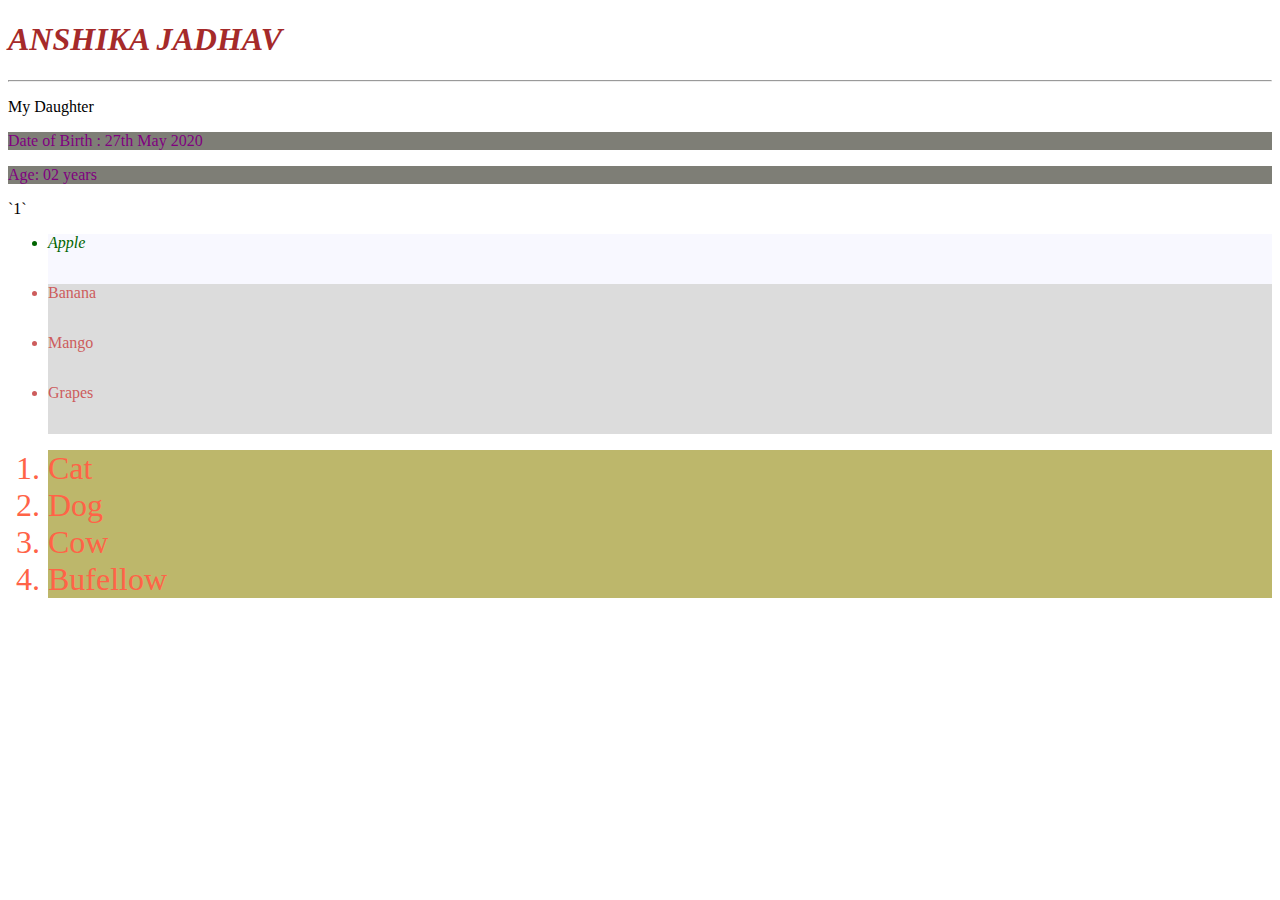
<file: DOM/index.html>
<!DOCTYPE html>
<html>

<head>
    <title>
        Anshika's Webpage
    </title>
    <link rel="stylesheet" href="style.css">
</head>

<body>
    <h1> ANSHIKA JADHAV</h1>
    <hr>
    <p id="m1" class="one" name="nm">My Daughter</p>
    <p class="P1">Date of Birth : 27th May 2020</p>
    <p class="P1">Age: 02 years</p>`1`


    <ul>
        <li id="l1">Apple</li>
        <li class="l1">Banana</li>
        <li class="l1">Mango</li>
        <li class="l1">Grapes</li>
    </ul>
    <ol>
        <li class="t1">Cat</li>
        <li class="t1">Dog</li>
        <li class="t1">Cow</li>
        <li class="t1">Bufellow</li>
    </ol>

</body>

<script src="string.js"></script>

</html>
</file>
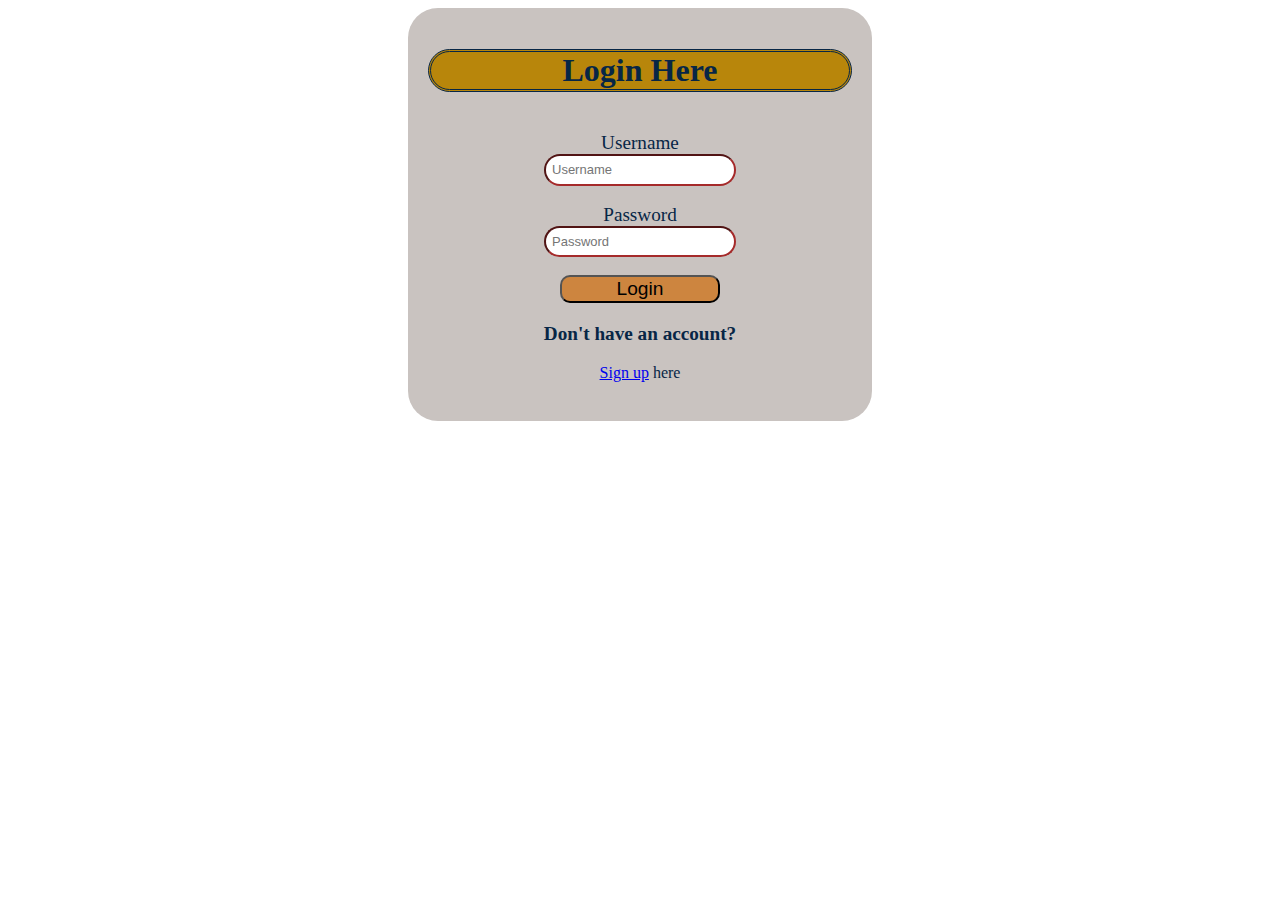
<file: demo.html>
<!DOCTYPE html>
<html lang="en">
<head>
    <meta charset="UTF-8">
    <meta http-equiv="X-UA-Compatible" content="IE=edge">
    <meta name="viewport" content="width=device-width, initial-scale=1.0">
    <title>Document</title>
    <link rel="stylesheet" href="demo.css">
</head>
<body>
    <div id="login">
    <h1 id="heading">Login Here</h1>
    <br>
    <label class="label">Username</label>
    <br>
    <input type="text" name="username" id="name" class="input" placeholder="Username">
    <br>
    <br>
    <label class="label">Password</label>
    <br>
    <input type="password" name="pass" id="pass" class="input" placeholder="Password">
    <br>
    <br>
    <button id="button">Login</button>
    <br>
    <p><b>Don't have an account?</b></p><a href="#">Sign up</a> here</p>
</div>  
</body>
<style>
</style>
</html>
</file>
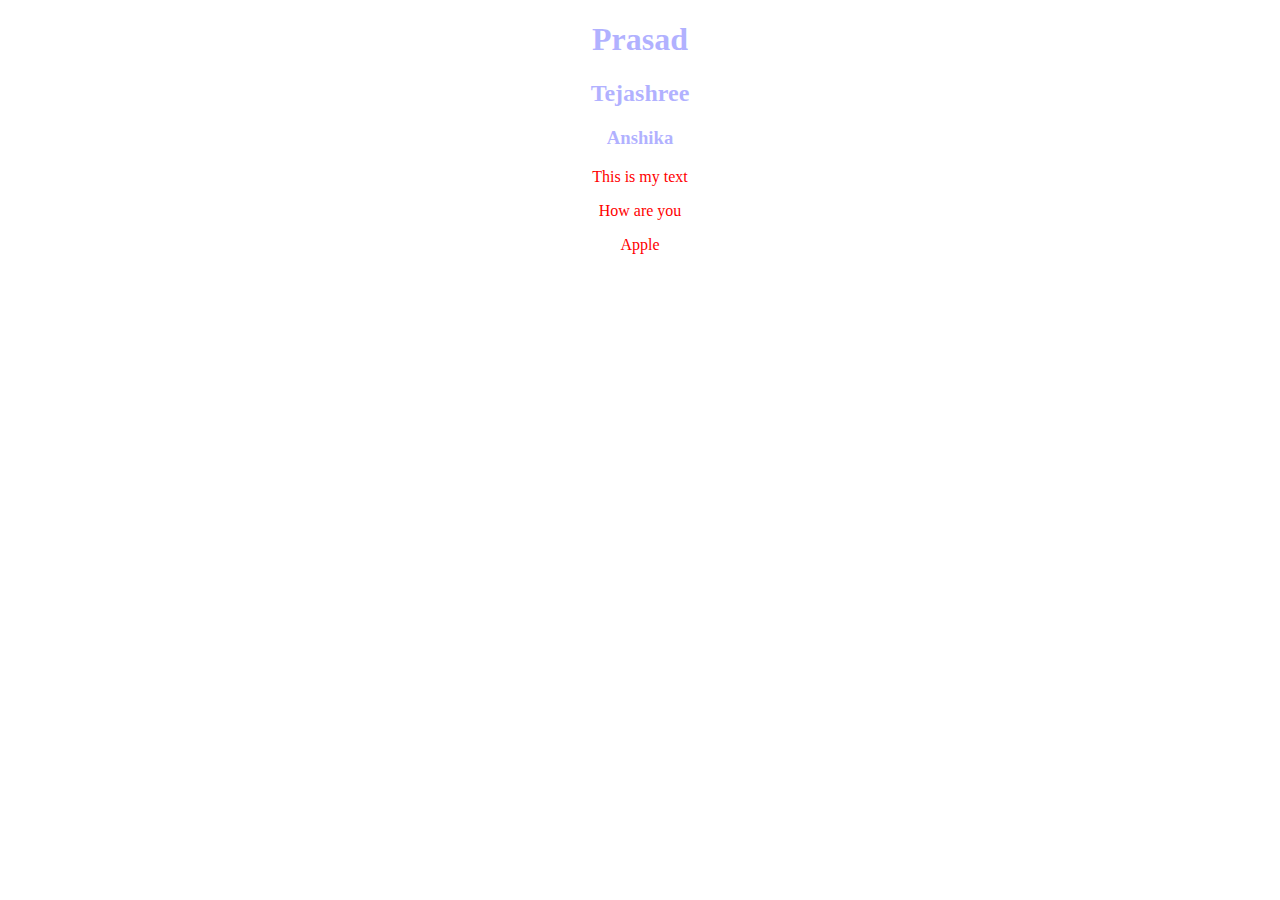
<file: practice.html>
<!DOCTYPE html>
<html lang="en">
<head>
    <meta charset="UTF-8">
    <meta http-equiv="X-UA-Compatible" content="IE=edge">
    <meta name="viewport" content="width=device-width, initial-scale=1.0">
    <title>Document</title>
</head>
<body>
    <div>
    <h1>Prasad</h1>
    <h2>Tejashree</h2>
    <h3>Anshika</h3>
    <p>This is my text</p>
    <p>How are you</p>
    <li>Apple</li>
</div>
</body>
<style>

    /* to select all tags on page to apply same format we will use * */
    *{
        text-align: center;
        color: red;
    }
    /* to select multipe tags to aply same format you can write all tags in one line */

    h1,h2,h3{
        text-align: center;
        color: blue;
        opacity: 0.3;
    }
    body{
     background-image: url("C:/images/1.jpg");
     background-repeat:no-repeat;
     background-attachment: scroll;
     background-repeat:initial;
    }
    /* div {
    width: 300px;
    border: 15px solid green;
    padding: 50px;
    margin: 20px;
} */

</style>
</html>
</file>
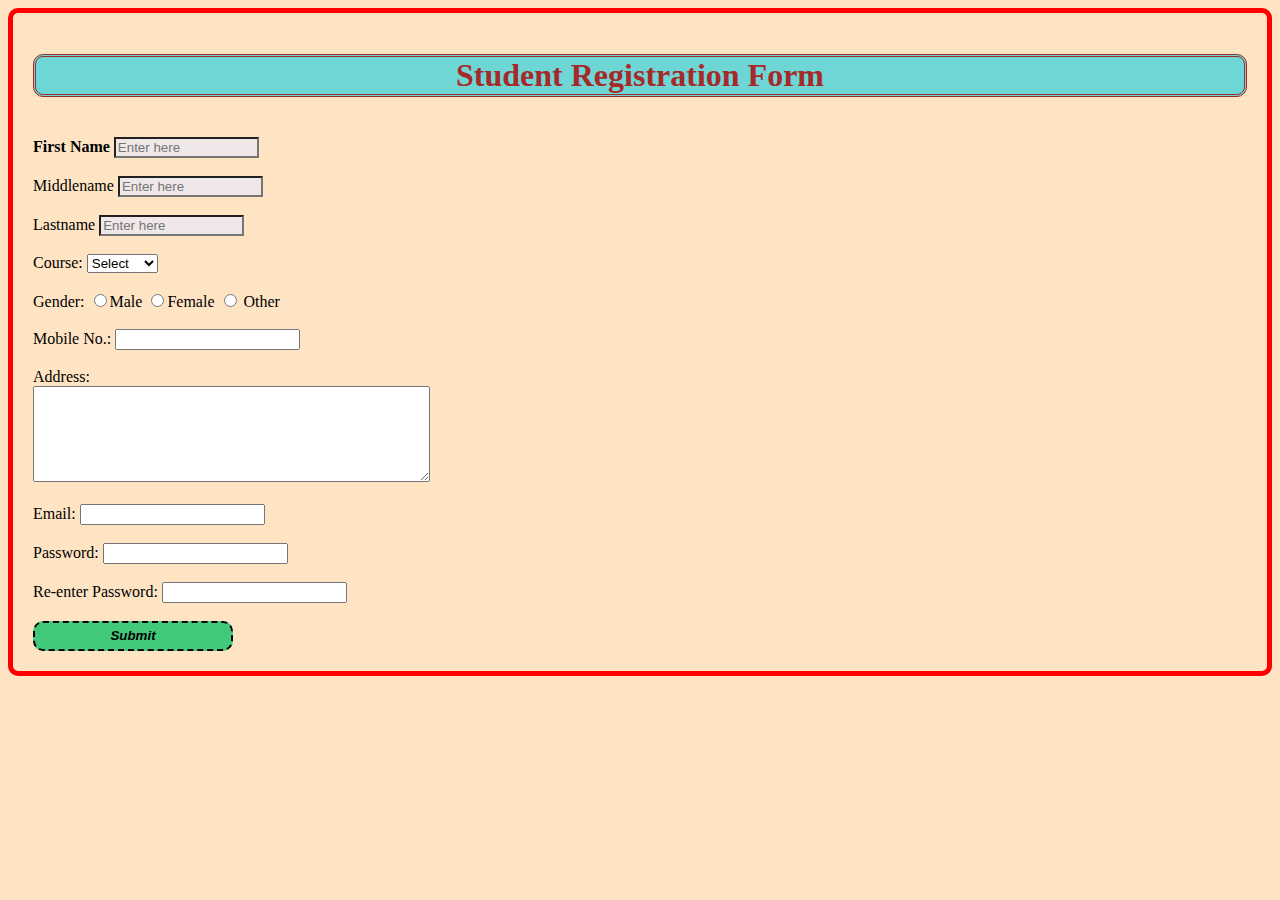
<file: regform.html>
<!DOCTYPE html>
<html lang="en">
<head>
    <meta charset="UTF-8">
    <meta http-equiv="X-UA-Compatible" content="IE=edge">
    <meta name="viewport" content="width=device-width, initial-scale=1.0">
    <title>Registation Form</title>
</head>
<body>
    <div id="container">
    <h1>Student Registration Form</h1><br>

    <b>First Name</b>

    <input type="text" name="Firstname" size = "15" placeholder="Enter here" class="in"> <br>
<br>
    <label>Middlename</label>

    <input type="text" name="Middlename" size = "15" placeholder="Enter here" class="in"> <br>
<br>
    <label>Lastname</label>

    <input type="text" name="Lastname" size = "15" placeholder="Enter here" class="in"> <br>
<br>
    <label>Course:</label>
<select>
    <option value="Select">Select</option>
    <option value="python">Python</option>
    <option value="SQL">SQL</option>
    <option value="C">C</option>
    <option value="Java">Java</option>
    <option value="cypress">Cypress</option>
</select>
<br>
<br>
<label>Gender:</label>

<input type="radio" name="Male"/>Male 
<input type="radio" name="Female"/>Female
<input type="radio" name="other"/> Other

<br>
<br>
<label>Mobile No.:</label>
<input type="text" name="mobile">
<br>
<br>
Address: <br>
<textarea value="address" cols="40" rows="5"></textarea>
<br>
<br>
Email:
<input type="email" name="email" id="email">
<br>
<br>
Password:
<input type="password" name="pass" id="pass">
<br>
<br>
Re-enter Password:
<input type="password" name="repass" id="repass">
<br><br>
<input type="button" value="Submit" id="btn">
</div>

</body>
<style>
    h1{
        color: brown;
        background-color: rgb(111, 214, 214);
        border-style: double; border-radius: 10px;
        width:auto;
        text-align: center;

    }
    .in{
        font-size: 12;   
        background-color: rgb(240, 232, 232);  
    }
    body{
        background-color: bisque;
        background-image: -moz-linear-gradient();
    }
    textarea{
        font-size: larger;
    }

    #container{
        width: inherit;
        padding: 20px;
        border: 5px solid red;
        /* margin: 25 25 25 25; */
        border-radius: 10px;
    }#btn{
        width: 200px;
        height: 4ch;
        background-color: rgb(66, 201, 122);
        border-style: dashed;
        border-radius: 10px;
        font-weight: bolder; font-style: italic; font: size 10px;;
    }

</style>
</html>
</file>
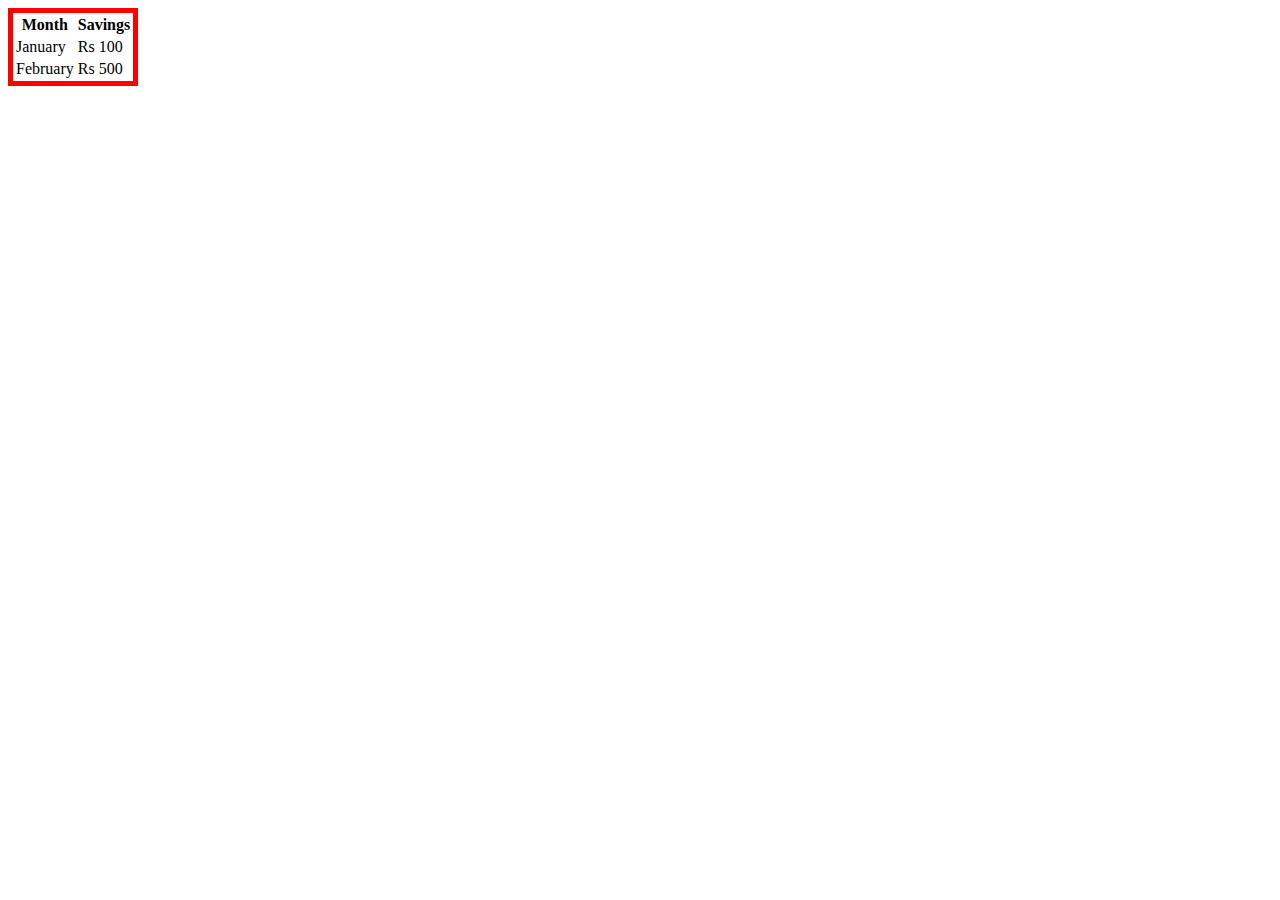
<file: table.html>
<!DOCTYPE html>
<html lang="en">
<head>
    <meta charset="UTF-8">
    <meta http-equiv="X-UA-Compatible" content="IE=edge">
    <meta name="viewport" content="width=device-width, initial-scale=1.0">
    <title>Document</title>
</head>
<body>
    <table>
        <tr>
            <th>Month</th>
            <th>Savings</th>
        </tr>
        <tr>
            <td>January</td>
            <td>Rs 100</td>
        </tr>
        <tr>
            <td>February</td>
            <td>Rs 500</td>
        </tr>
    </table>
</body>
<style>
    table{
        border:5px solid red
    }
</style>
</html>
</file>
<file: DOM/style.css>
h1{
    color:brown;
    font-style: oblique;
}
.P1{
    color:purple;
    background-color: rgb(126, 126, 118);
}
.l1{
    color:indianred;
    background-color: gainsboro;
    height: 50px;
}
.t1{
    color: tomato;
    background-color: darkkhaki;
    font-size: xx-large;
    background-size: 100px;
}
#l1{
    color: darkgreen;
    background-color: ghostwhite;
    height: 50px;
    font-style: oblique;
}
</file>
<file: demo.css>
#login{
    color: rgb(7, 38, 70);
    background-color: rgb(201, 195, 192);
    text-align: center;
    padding: 20px;
    margin-right: 400px;
    margin-left: 400px;
    border-radius: 30px;
   
}
.label{
    font-size: larger;

}
#heading{
    background-color: darkgoldenrod;
    border-style: double;
    border-radius: 30px;
   
}
.input{
    font-size: small;
    border-color: brown;
    border-radius: 30px; padding: 1.5%;
}
p{
    font-size: larger;
}
button{
    font-size: larger;
    width:15ch; border-radius: 10px;
    background-color: peru;
    font-style:inherit;
}
</file>
